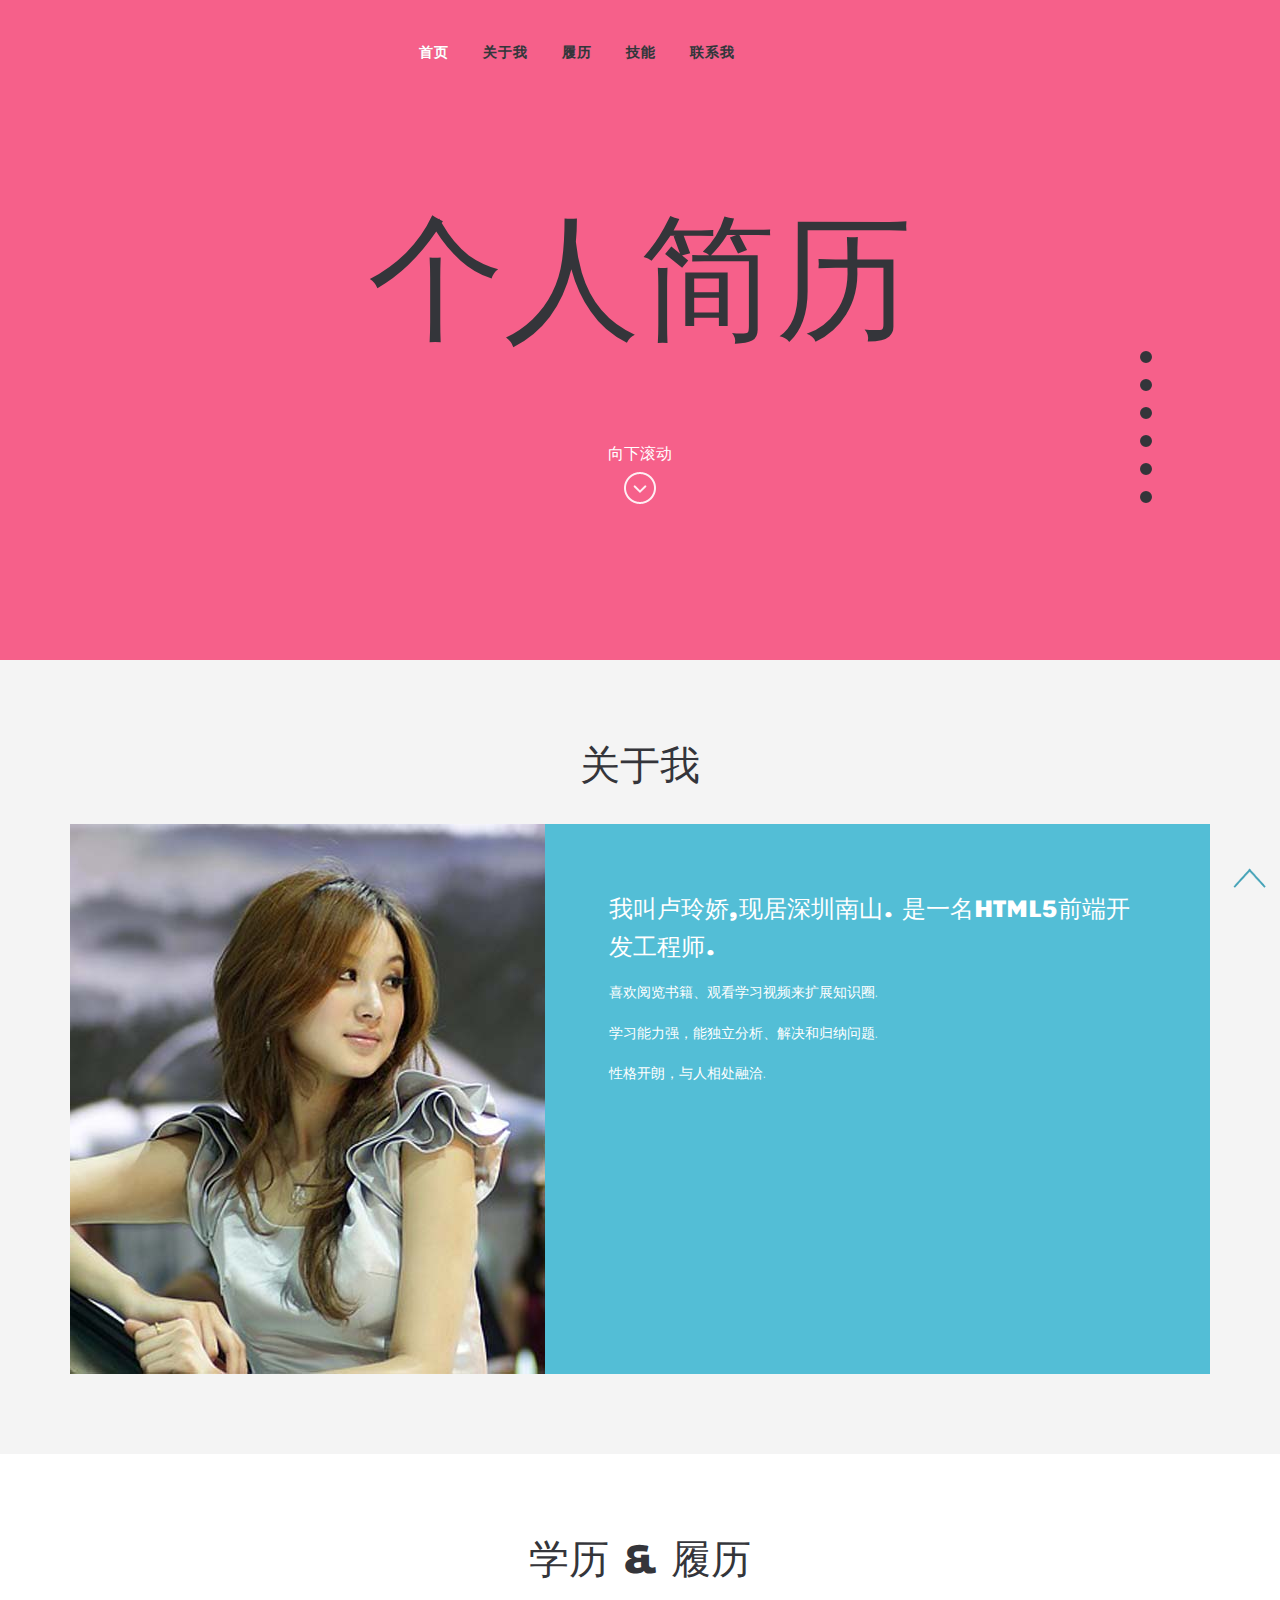
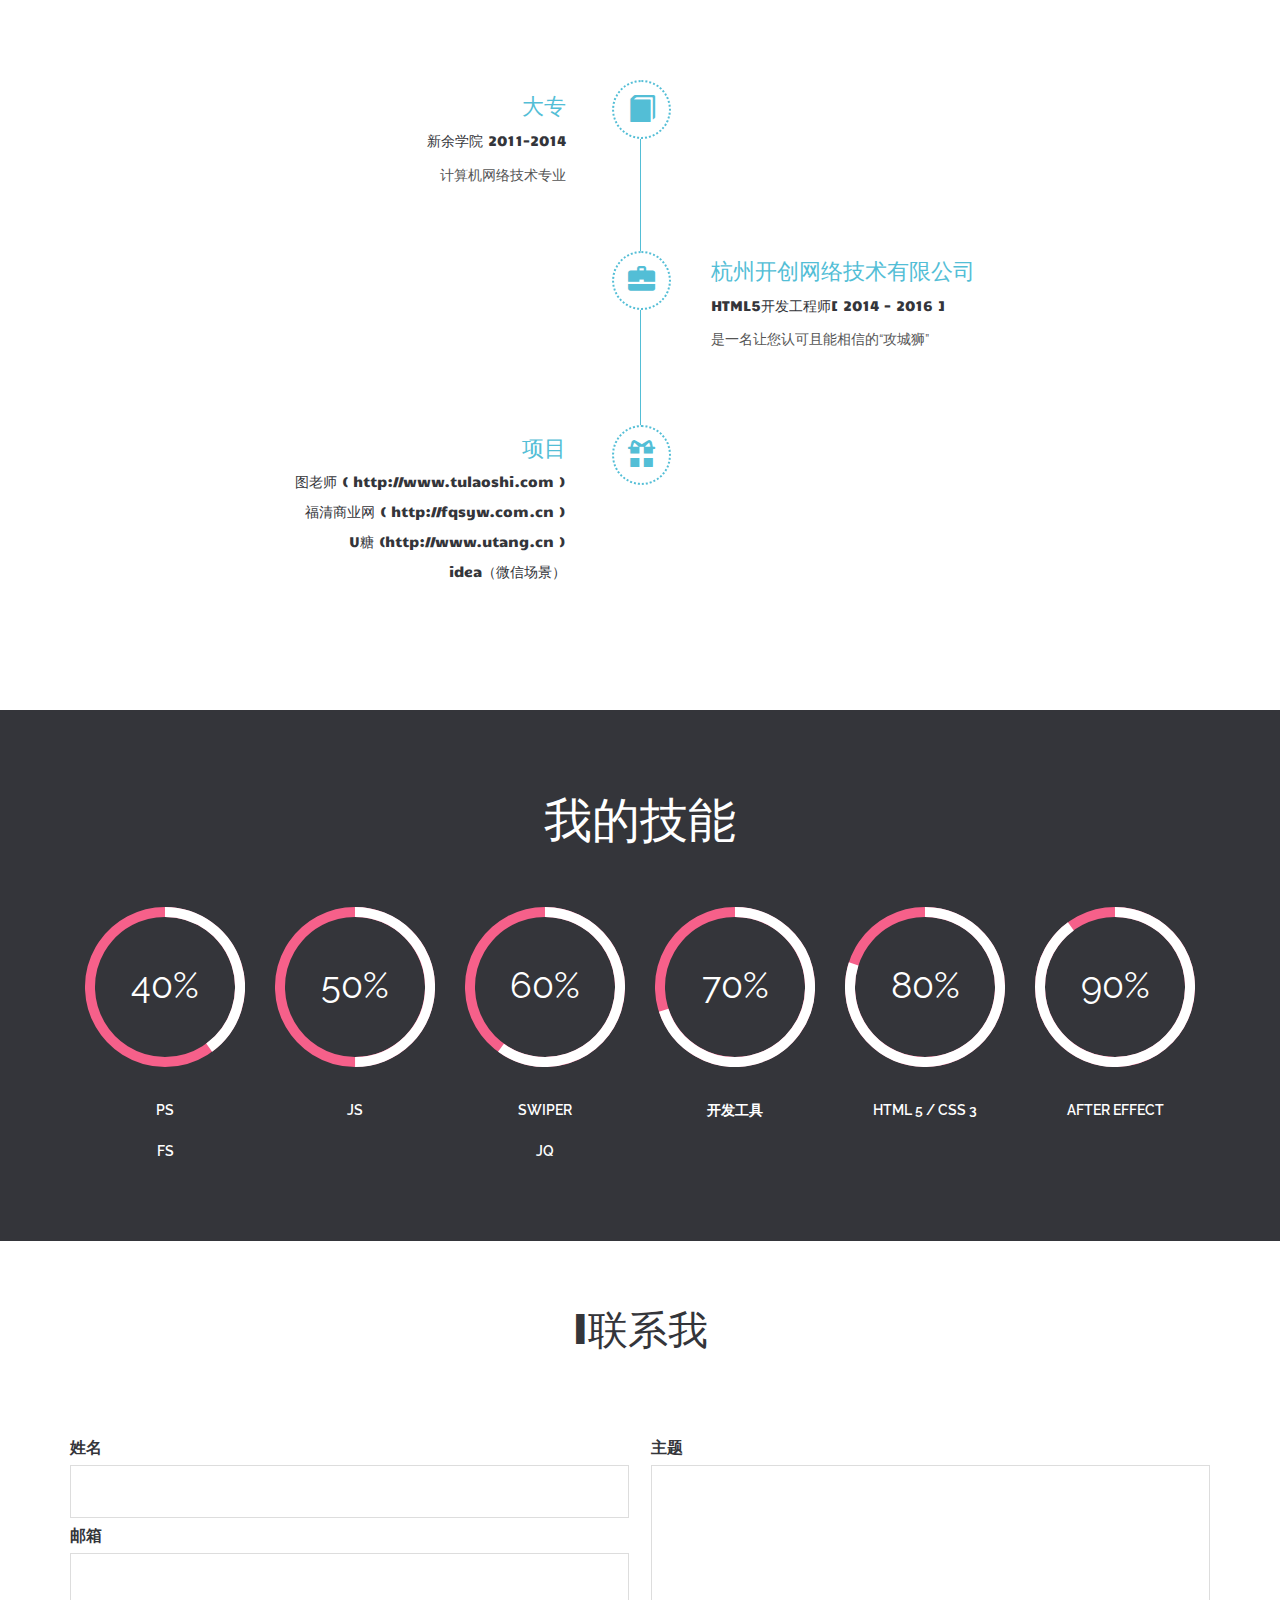
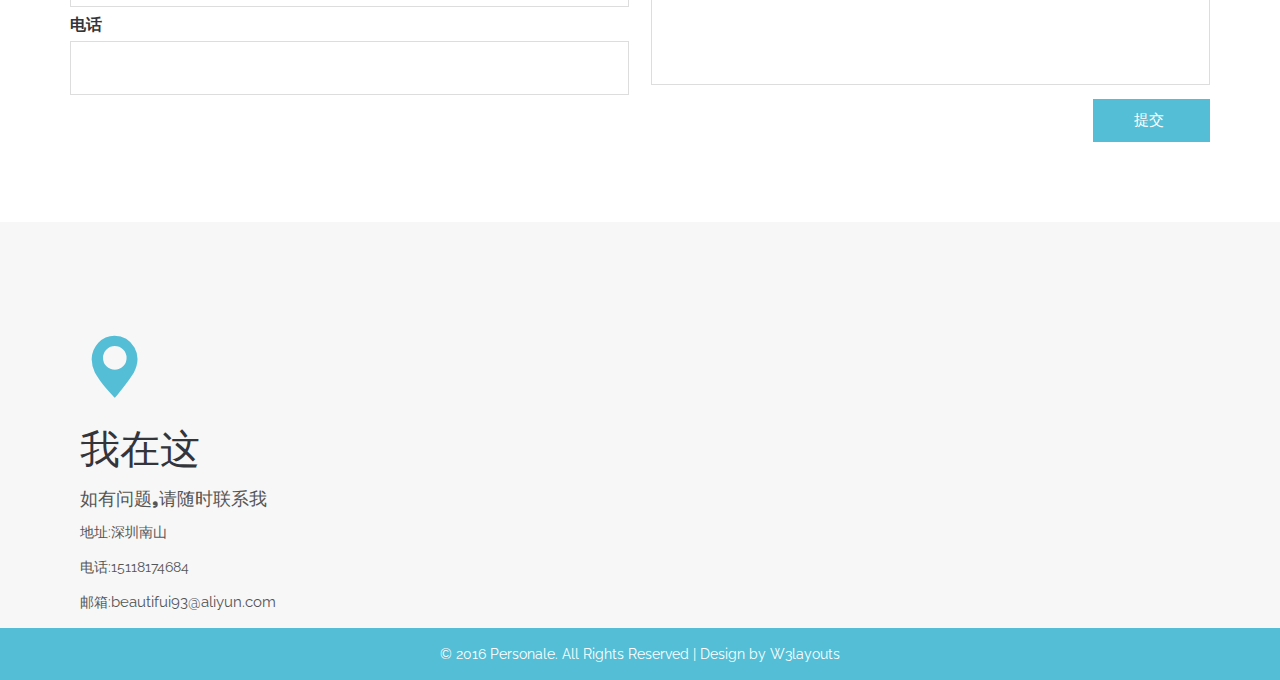
<file: index.html>
<!DOCTYPE HTML>
<html>
<head>
<title>Show Myself</title>
<meta name="viewport" content="width=device-width, initial-scale=1">
<meta http-equiv="Content-Type" content="text/html; charset=utf-8" />
<script type="applijegleryion/x-javascript"> addEventListener("load", function() { setTimeout(hideURLbar, 0); }, false); function hideURLbar(){ window.scrollTo(0,1); } </script>
<link href="jianli/css/bootstrap.css" rel='stylesheet' type='text/css' />
<!-- Custom Theme files -->
<link href="jianli/css/style.css" rel='stylesheet' type='text/css' />	
<script src="jianli/js/jquery-1.11.1.min.js"></script>
<!--webfonts-->
<link href='http://fonts.googleapis.com/css?family=Candal|Raleway:500,600,400' rel='stylesheet' type='text/css'>
<!--//webfonts-->
<script type="text/javascript" src="jianli/js/move-top.js"></script>
<script type="text/javascript" src="jianli/js/easing.js"></script>
<!--/script-->
<script type="text/javascript">
			jQuery(document).ready(function($) {
				$(".scroll").click(function(event){		
					event.preventDefault();
					$('html,body').animate({scrollTop:$(this.hash).offset().top},900);
				});
			});
</script>
</head>
<body>
		<!--start-home-->
		<ul class="side_nav">
			<li><a class="active scroll" href="#首页"></a></li>
			<li><a class="scroll" href="#关于我"></a></li>
			<li><a class="scroll" href="#经历"></a></li>
			<li><a class="scroll" href="#技能"></a></li>
			<li><a class="scroll" href="#项目"></a></li>
			<li><a class="scroll" href="#联系我"></a></li>
		</ul>			
		<div class="banner" id="home">
			<div class="header-top">
				<div class="container">	
					<!--top-nav-->
					<span class="menu"> </span>
					<div class="top-menu">
						<nav>
							<ul class="cl-effect-16">
								<li><a class="active scroll" href="#首页" data-hover="首页">首页</a></li>
								<li><a class="scroll" href="#关于我" data-hover="关于我">关于我</a></li>
								<li><a class="scroll" href="#经历" data-hover="履历">履历</a></li>
								<li><a class="scroll" href="#技能" data-hover="技能">技能</a></li>
								<li><a class="scroll" href="#联系我" data-hover="联系我">联系我</a></li>
								<div class="clearfix"></div>
							</ul>
						</nav>		
					</div>
					<script src="jianli/js/menu_jquery.js"></script>
					<!-- script-for-menu -->
					<script>
						$("span.menu").click(function(){
							$(".top-menu ul").slideToggle("slow" , function(){
							});
						});
					</script>
					<!-- script-for-menu -->
				 <div class="clearfix"></div>
			<!-- script-for-menu -->
		    </div>
		  </div>
		<!--banner-->	
		<div class="container">	
		      <!-- script-for-menu -->	  	 
				  <div class="banner-info">	
						 <div class="logo">
							<a href="index.html"><h1>个人简历 </h1></a>
						 </div>
						<div class="scroll-down">
						 <h4>向下滚动</h4>
						<a class="downarrow scroll" href="#about"><span></span></a>
						</div>
				  </div>
			</div>
		</div>
	<!--about-->
	<div class="about" id="about">
	   <div class="container">
	   	<h3 class="tittle">关于我</h3>
	      <div class="col-md-5 ab-grid pic">
		  <img src="jianli/images/ab.jpg" alt=" " title="ab">
		  </div>
		  <div class="col-md-7 ab-grid text">
		    <h4>我叫卢玲娇,现居深圳南山. 是一名HTML5前端开发工程师.</h4>
			<p>喜欢阅览书籍、观看学习视频来扩展知识圈.</p>
			<p>学习能力强，能独立分析、解决和归纳问题.</p>
			 <p>性格开朗，与人相处融洽.</p>
		  </div>
		  <div class="clearfix"> </div>
	   </div>
      </div>	   
	<!--//about-->
	<!--experience-starts-->
	<div class="experience" id="experience">
		<div class="container">
				<h3 class="tittle four">学历 & 履历</h3>
				<div class="experience-main">
					<span class="devide-line"></span>
					<div class="experience-left">
						<span class="glyphicon glyphicon-book" aria-hidden="true"></span>
						<h4>大专</h4>
						<h5>新余学院   2011-2014</h5>
						<p>计算机网络技术专业</p>
					</div>
					<div class="experience-left-snd">
						<span class="glyphicon glyphicon-briefcase" aria-hidden="true"></span>
					</div>
					<div class="experience-right-snd">
						<h4>杭州开创网络技术有限公司</h4>
						<h5>HTML5开发工程师[ 2014 - 2016 ]</h5>
						<p>是一名让您认可且能相信的“攻城狮”</p>
					</div>
					<div class="experience-left-trd">
						<span class="glyphicon glyphicon-gift" aria-hidden="true"></span>
						<h4>项目</h4>
						<h5>图老师 ( http://www.tulaoshi.com )</h5>
						<h5>福清商业网 ( http://fqsyw.com.cn )</h5>
						<h5>U糖 (http://www.utang.cn )</h5>
						<h5>idea（微信场景）</h5>
					</div>
					<div class="clearfix"> </div>
				</div>
		</div>
	</div>
	<!--experience-end-->

<!--my-skill-->
  <div class="my-skills text-center" id="skill">
	<div class="container">
		<h3 class="tittle">我的技能</h3>
		<div class="skill-grids">
					<div class="col-md-2 skills-grid text-center">
						<div class="circle" id="circles-1">1</div>
						<p>PS</p>
						<p>FS</p>
					</div>
					<div class="col-md-2 skills-grid text-center">
						<div class="circle" id="circles-2"></div>
						<p>JS</p>
					</div>
					<div class="col-md-2 skills-grid text-center">
						<div class="circle" id="circles-3"></div>
						<p>Swiper</p>
						<p>JQ</p>
					</div>
					<div class="col-md-2 skills-grid text-center">
						<div class="circle" id="circles-4"></div>
						<p>开发工具</p>
					</div>
					<div class="col-md-2 skills-grid text-center">
						<div class="circle" id="circles-5"></div>
						<p>Html 5 / CSS 3</p>
					</div>
					<div class="col-md-2 skills-grid text-center">
						<div class="circle" id="circles-6"></div>
						<p>After Effect</p>
					</div>
					<div class="clearfix"> </div>
				 <script type="text/javascript" src="jianli/js/circles.js"></script>
					         <script>
						var colors = [
							['#f6608a', '#ffffff'], ['#f6608a', '#ffffff'], ['#f6608a', '#ffffff'], ['#f6608a', '#ffffff'], ['#f6608a', '#ffffff'], ['#f6608a', '#ffffff']
									];
								for (var i = 1; i <= 7; i++) {
									var child = document.getElementById('circles-' + i),
										percentage = 30 + (i * 10);
									Circles.create({
										id:         child.id,
										percentage: percentage,
										radius:     80,
										width:      10,
										number:   	percentage / 1,
										text:       '%',
										colors:     colors[i - 1]
									});
								}
				</script>
		</div>
	</div>	
</div>
	 	<div class="contact_desc" id="contact">
		        <div class="container">
		            <h3 class="tittle">l联系我</h3>
			         <div class="contact-form">
				  	   <form class="left_form">
					    	<div>
						    	<span><label>姓名</label></span>
						    	<span><input name="userName" type="text" class="textbox"></span>
						    </div>
						    <div>
						    	<span><label>邮箱</label></span>
						    	<span><input name="userEmail" type="text" class="textbox"></span>
						    </div>
						    <div>
						     	<span><label>电话</label></span>
						    	<span><input name="userPhone" type="text" class="textbox"></span>
						    </div>
					    </form>
					    <form class="right_form">
					        <div>					    	
						    	<span><label>主题</label></span>
						    	<span><textarea name="userMsg"> </textarea></span>
						    </div>
						   <div>
						   		<input type="submit" value="提交 " />
						  </div>
					    </form>
					    <div class="clearfix"></div>
				  </div>
				  </div>
			</div>
		  <div class="contact" id="contact">
		         <div class="col-md-6 contact-top">
				<div class="point"> <i class="glyphicon glyphicon-map-marker"></i></div>
				<h3 class="tittle two">我在这</h3>
				 <h4>如有问题,请随时联系我</h4>
				<div class="contact-ad">
				<p>地址:深圳南山<p>
				<p>电话:15118174684<p>
				<p>邮箱:<a href="beautifui93@aliyun.com ">beautifui93@aliyun.com </a></p>
				</div>
			 </div>
			<div class="clearfix"> </div>
	           </div>
	<!--//contact-->
	<!--footer-->
	<div class="copy">
		<p>&copy; 2016 Personale. All Rights Reserved | Design by <a href="http://w3layouts.com/">W3layouts</a> </p>
	</div>
		<a href="#home" id="toTop" class="scroll" style="display: block;"> <span id="toTopHover" style="opacity: 1;"> </a>
</body>
</html>
</file>
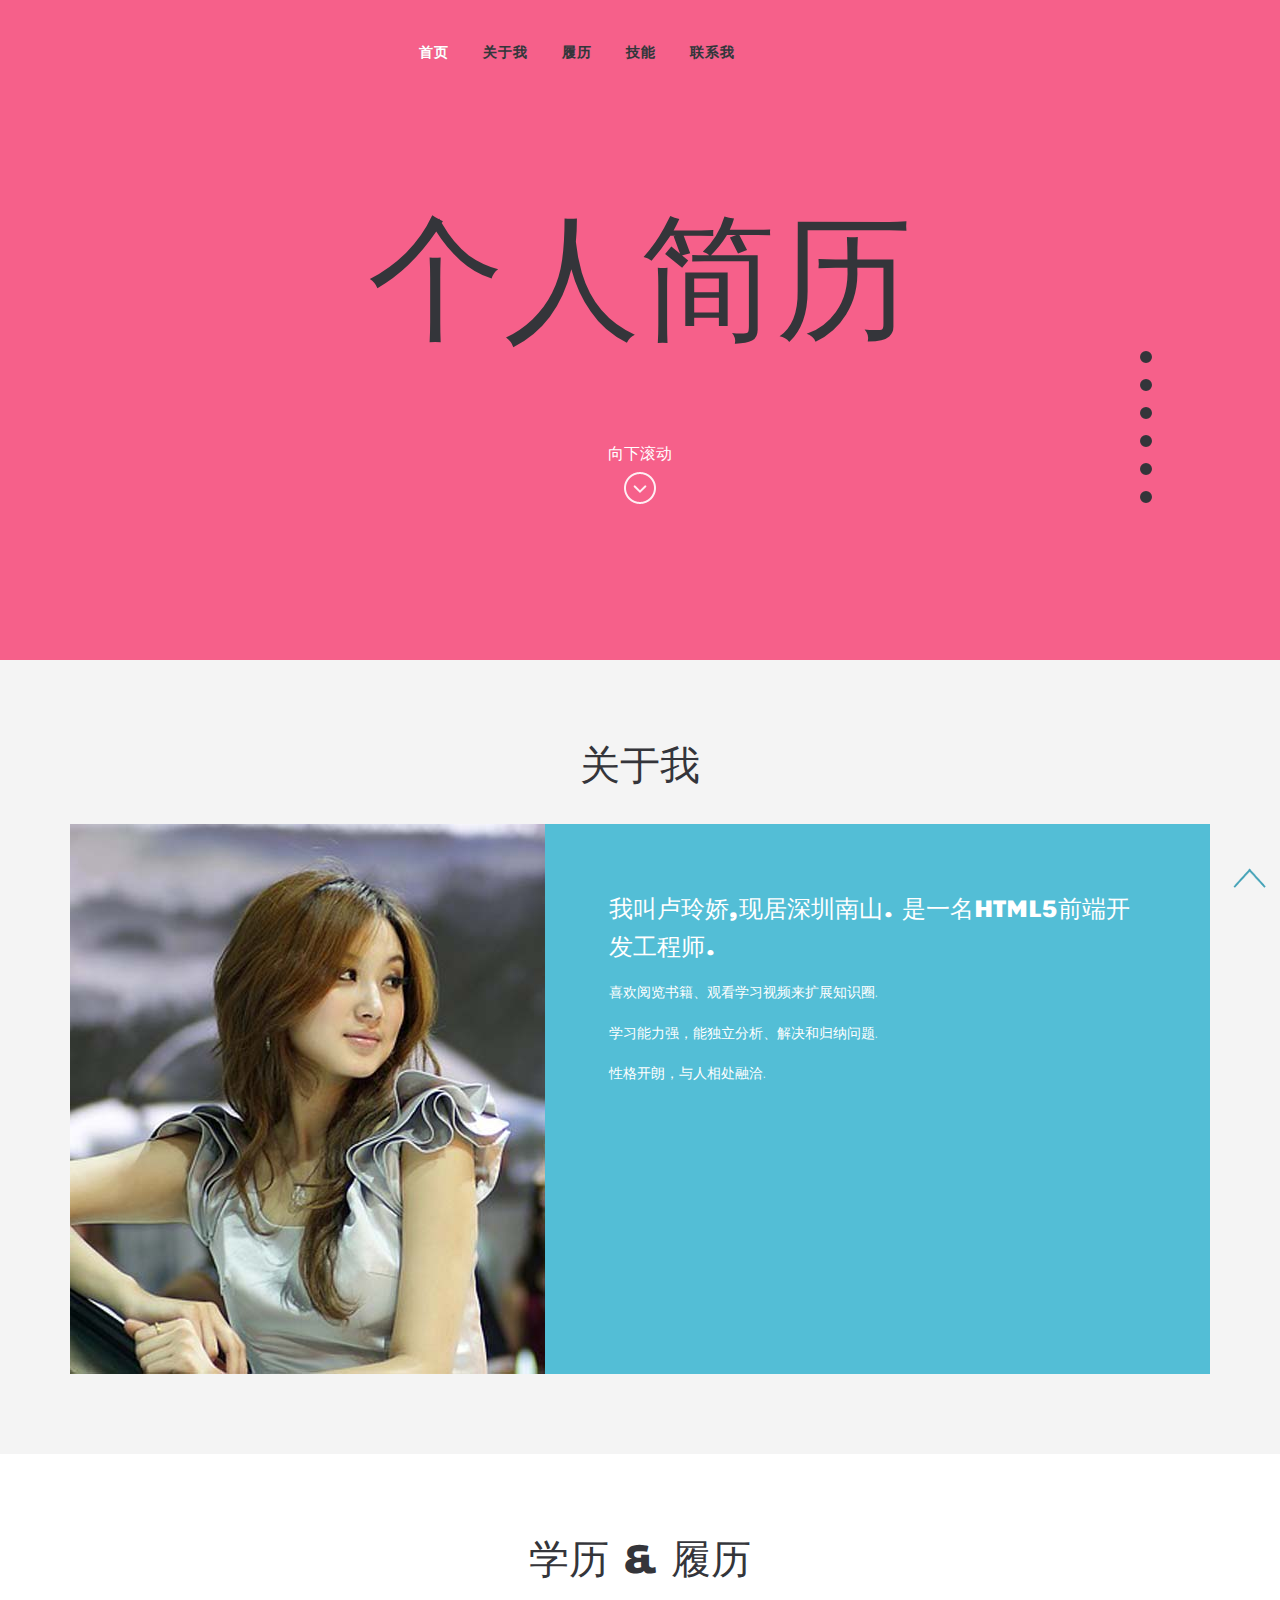
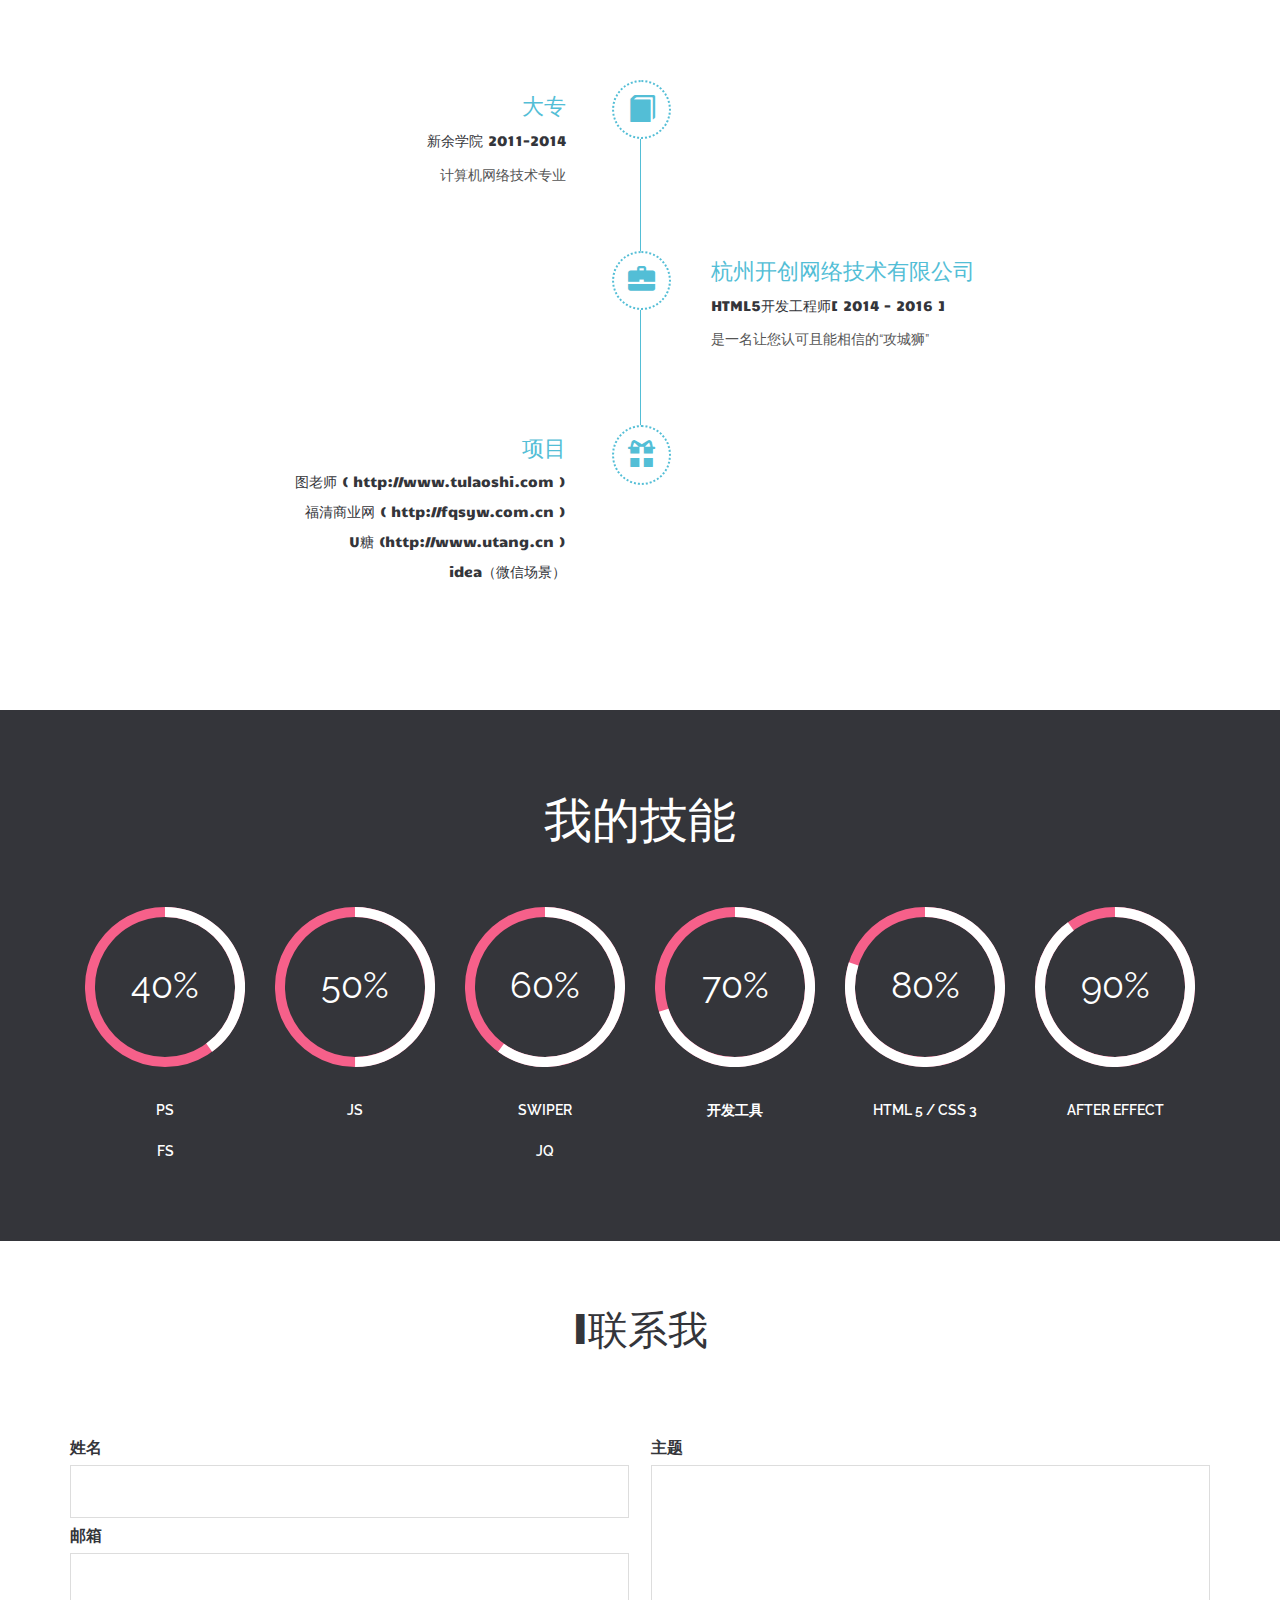
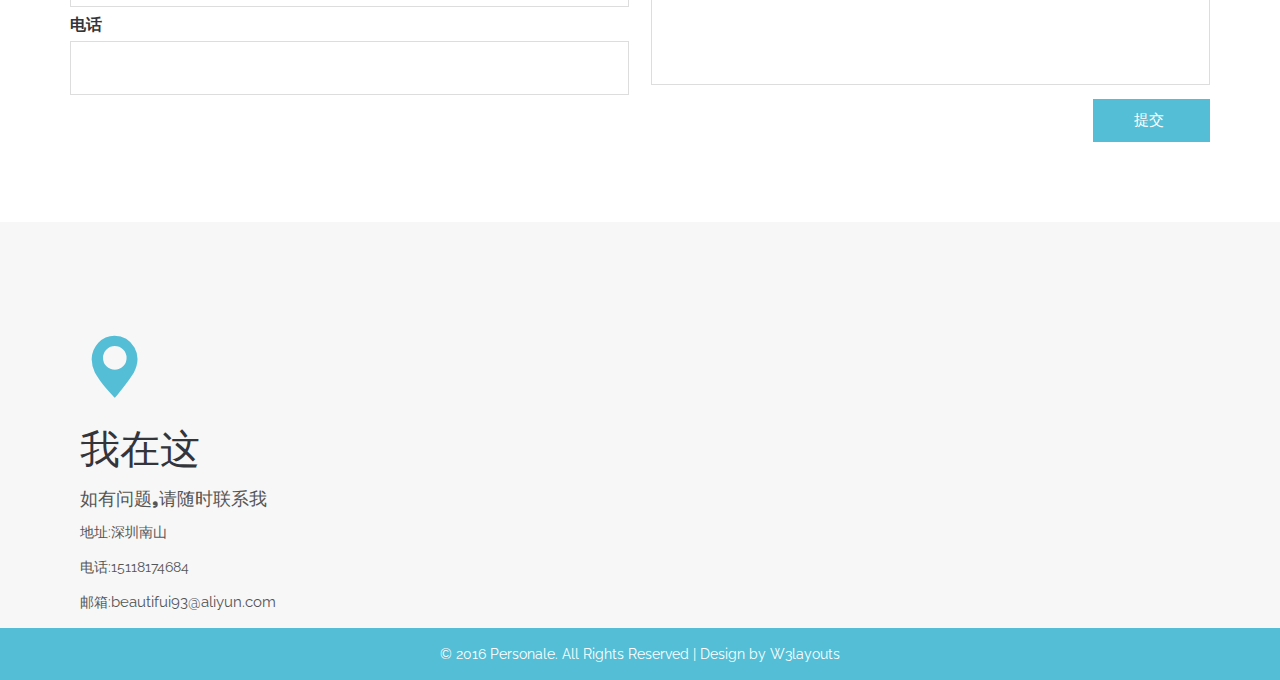
<file: jianli/index.html>
<!DOCTYPE HTML>
<html>
<head>
<title>Show Myself</title>
<meta name="viewport" content="width=device-width, initial-scale=1">
<meta http-equiv="Content-Type" content="text/html; charset=utf-8" />
<script type="applijegleryion/x-javascript"> addEventListener("load", function() { setTimeout(hideURLbar, 0); }, false); function hideURLbar(){ window.scrollTo(0,1); } </script>
<link href="css/bootstrap.css" rel='stylesheet' type='text/css' />
<!-- Custom Theme files -->
<link href="css/style.css" rel='stylesheet' type='text/css' />	
<script src="js/jquery-1.11.1.min.js"></script>
<!--webfonts-->
<link href='http://fonts.googleapis.com/css?family=Candal|Raleway:500,600,400' rel='stylesheet' type='text/css'>
<!--//webfonts-->
<script type="text/javascript" src="js/move-top.js"></script>
<script type="text/javascript" src="js/easing.js"></script>
<!--/script-->
<script type="text/javascript">
			jQuery(document).ready(function($) {
				$(".scroll").click(function(event){		
					event.preventDefault();
					$('html,body').animate({scrollTop:$(this.hash).offset().top},900);
				});
			});
</script>
</head>
<body>
		<!--start-home-->
		<ul class="side_nav">
			<li><a class="active scroll" href="#首页"></a></li>
			<li><a class="scroll" href="#关于我"></a></li>
			<li><a class="scroll" href="#经历"></a></li>
			<li><a class="scroll" href="#技能"></a></li>
			<li><a class="scroll" href="#项目"></a></li>
			<li><a class="scroll" href="#联系我"></a></li>
		</ul>			
		<div class="banner" id="home">
			<div class="header-top">
				<div class="container">	
					<!--top-nav-->
					<span class="menu"> </span>
					<div class="top-menu">
						<nav>
							<ul class="cl-effect-16">
								<li><a class="active scroll" href="#首页" data-hover="首页">首页</a></li>
								<li><a class="scroll" href="#关于我" data-hover="关于我">关于我</a></li>
								<li><a class="scroll" href="#经历" data-hover="履历">履历</a></li>
								<li><a class="scroll" href="#技能" data-hover="技能">技能</a></li>
								<li><a class="scroll" href="#联系我" data-hover="联系我">联系我</a></li>
								<div class="clearfix"></div>
							</ul>
						</nav>		
					</div>
					<script src="js/menu_jquery.js"></script>
					<!-- script-for-menu -->
					<script>
						$("span.menu").click(function(){
							$(".top-menu ul").slideToggle("slow" , function(){
							});
						});
					</script>
					<!-- script-for-menu -->
				 <div class="clearfix"></div>
			<!-- script-for-menu -->
		    </div>
		  </div>
		<!--banner-->	
		<div class="container">	
		      <!-- script-for-menu -->	  	 
				  <div class="banner-info">	
						 <div class="logo">
							<a href="index.html"><h1>个人简历 </h1></a>
						 </div>
						<div class="scroll-down">
						 <h4>向下滚动</h4>
						<a class="downarrow scroll" href="#about"><span></span></a>
						</div>
				  </div>
			</div>
		</div>
	<!--about-->
	<div class="about" id="about">
	   <div class="container">
	   	<h3 class="tittle">关于我</h3>
	      <div class="col-md-5 ab-grid pic">
		  <img src="images/ab.jpg" alt=" " title="ab">
		  </div>
		  <div class="col-md-7 ab-grid text">
		    <h4>我叫卢玲娇,现居深圳南山. 是一名HTML5前端开发工程师.</h4>
			<p>喜欢阅览书籍、观看学习视频来扩展知识圈.</p>
			<p>学习能力强，能独立分析、解决和归纳问题.</p>
			 <p>性格开朗，与人相处融洽.</p>
		  </div>
		  <div class="clearfix"> </div>
	   </div>
      </div>	   
	<!--//about-->
	<!--experience-starts-->
	<div class="experience" id="experience">
		<div class="container">
				<h3 class="tittle four">学历 & 履历</h3>
				<div class="experience-main">
					<span class="devide-line"></span>
					<div class="experience-left">
						<span class="glyphicon glyphicon-book" aria-hidden="true"></span>
						<h4>大专</h4>
						<h5>新余学院   2011-2014</h5>
						<p>计算机网络技术专业</p>
					</div>
					<div class="experience-left-snd">
						<span class="glyphicon glyphicon-briefcase" aria-hidden="true"></span>
					</div>
					<div class="experience-right-snd">
						<h4>杭州开创网络技术有限公司</h4>
						<h5>HTML5开发工程师[ 2014 - 2016 ]</h5>
						<p>是一名让您认可且能相信的“攻城狮”</p>
					</div>
					<div class="experience-left-trd">
						<span class="glyphicon glyphicon-gift" aria-hidden="true"></span>
						<h4>项目</h4>
						<h5>图老师 ( http://www.tulaoshi.com )</h5>
						<h5>福清商业网 ( http://fqsyw.com.cn )</h5>
						<h5>U糖 (http://www.utang.cn )</h5>
						<h5>idea（微信场景）</h5>
					</div>
					<div class="clearfix"> </div>
				</div>
		</div>
	</div>
	<!--experience-end-->

<!--my-skill-->
  <div class="my-skills text-center" id="skill">
	<div class="container">
		<h3 class="tittle">我的技能</h3>
		<div class="skill-grids">
					<div class="col-md-2 skills-grid text-center">
						<div class="circle" id="circles-1">1</div>
						<p>PS</p>
						<p>FS</p>
					</div>
					<div class="col-md-2 skills-grid text-center">
						<div class="circle" id="circles-2"></div>
						<p>JS</p>
					</div>
					<div class="col-md-2 skills-grid text-center">
						<div class="circle" id="circles-3"></div>
						<p>Swiper</p>
						<p>JQ</p>
					</div>
					<div class="col-md-2 skills-grid text-center">
						<div class="circle" id="circles-4"></div>
						<p>开发工具</p>
					</div>
					<div class="col-md-2 skills-grid text-center">
						<div class="circle" id="circles-5"></div>
						<p>Html 5 / CSS 3</p>
					</div>
					<div class="col-md-2 skills-grid text-center">
						<div class="circle" id="circles-6"></div>
						<p>After Effect</p>
					</div>
					<div class="clearfix"> </div>
				 <script type="text/javascript" src="js/circles.js"></script>
					         <script>
						var colors = [
							['#f6608a', '#ffffff'], ['#f6608a', '#ffffff'], ['#f6608a', '#ffffff'], ['#f6608a', '#ffffff'], ['#f6608a', '#ffffff'], ['#f6608a', '#ffffff']
									];
								for (var i = 1; i <= 7; i++) {
									var child = document.getElementById('circles-' + i),
										percentage = 30 + (i * 10);
									Circles.create({
										id:         child.id,
										percentage: percentage,
										radius:     80,
										width:      10,
										number:   	percentage / 1,
										text:       '%',
										colors:     colors[i - 1]
									});
								}
				</script>
		</div>
	</div>	
</div>
	 	<div class="contact_desc" id="contact">
		        <div class="container">
		            <h3 class="tittle">l联系我</h3>
			         <div class="contact-form">
				  	   <form class="left_form">
					    	<div>
						    	<span><label>姓名</label></span>
						    	<span><input name="userName" type="text" class="textbox"></span>
						    </div>
						    <div>
						    	<span><label>邮箱</label></span>
						    	<span><input name="userEmail" type="text" class="textbox"></span>
						    </div>
						    <div>
						     	<span><label>电话</label></span>
						    	<span><input name="userPhone" type="text" class="textbox"></span>
						    </div>
					    </form>
					    <form class="right_form">
					        <div>					    	
						    	<span><label>主题</label></span>
						    	<span><textarea name="userMsg"> </textarea></span>
						    </div>
						   <div>
						   		<input type="submit" value="提交 " />
						  </div>
					    </form>
					    <div class="clearfix"></div>
				  </div>
				  </div>
			</div>
		  <div class="contact" id="contact">
		         <div class="col-md-6 contact-top">
				<div class="point"> <i class="glyphicon glyphicon-map-marker"></i></div>
				<h3 class="tittle two">我在这</h3>
				 <h4>如有问题,请随时联系我</h4>
				<div class="contact-ad">
				<p>地址:深圳南山<p>
				<p>电话:15118174684<p>
				<p>邮箱:<a href="beautifui93@aliyun.com ">beautifui93@aliyun.com </a></p>
				</div>
			 </div>
			<div class="clearfix"> </div>
	           </div>
	<!--//contact-->
	<!--footer-->
	<div class="copy">
		<p>&copy; 2016 Personale. All Rights Reserved | Design by <a href="http://w3layouts.com/">W3layouts</a> </p>
	</div>
		<a href="#home" id="toTop" class="scroll" style="display: block;"> <span id="toTopHover" style="opacity: 1;"> </a>
</body>
</html>
</file>
<file: jianli/css/style.css>
/*--
Author: W3layouts
Author URL: http://w3layouts.com
License: Creative Commons Attribution 3.0 Unported
License URL: http://creativecommons.org/licenses/by/3.0/
--*/
html, body{
	font-family: 'Raleway', sans-serif;
	font-size: 100%;
	background: #FFf;
}
body a {
	transition:0.5s all;
	-webkit-transition:0.5s all;
	-moz-transition:0.5s all;
	-o-transition:0.5s all;
	-ms-transition:0.5s all;
}
a:hover{
 text-decoration:none;
}
input[type="button"],input[type="submit"],li.parallelogram{
	transition:0.5s all;
	-webkit-transition:0.5s all;
	-moz-transition:0.5s all;
	-o-transition:0.5s all;
	-ms-transition:0.5s all;
}
h1,h2,h3,h4,h5,h6{
	margin:0;
 font-family: 'Candal', sans-serif;
}	
p{
	margin:0;
}
ul{
	margin:0;
	padding:0;
}
label{
	margin:0;
}
/*--start-header--*/
.header-top {
  padding: 2em 0em 0 0;
}
 .logo {
  text-align: center;
}
.logo  a h1{
  font-size:9em;
  font-weight: 400;
  color:#34353a;
 font-family: 'Candal', sans-serif;
}
.logo  a h1:hover{
 text-decoration:none;
}
.logo a h1 span {
  color:#b42b36;
}
ul.side_nav{
  position: fixed;
  right: 10%;
  top: 39%;
  z-index: 1;
}
ul.side_nav li{
display:block;
}
ul.side_nav li a{
	width:12px;
	height:12px;
	background:#34353a;
	border:2px solid#34353a;
	border-radius:50%;
	-o-border-radius: 50%;
	-moz-border-radius: 50%;
	-webkit-border-radius: 50%;
	display:block;
	margin-bottom:1em;
}
ul.side_nav li a:hover{
	background:#53bed6;
	border:2px solid#53bed6;
}
/*--slider--*/
.top-menu {
  float: left;
  margin: 0.8% auto 0;
 width: 89%;
  text-align: center;
}
.top-menu ul{
	padding:0;
}
.top-menu ul li{
	display: inline-block;
	margin: 0 15px;
	color: #fff;
	font-weight: 900;
	vertical-align: top;
}
nav a {
	position: relative;
	display: inline-block;
	outline: none;
	color: #fff;
	text-decoration: none;
	text-transform: uppercase;
	letter-spacing: 1px;
	font-weight: 400;
	text-shadow: 0 0 1px rgba(255,255,255,0.3);
	font-size: 1em;
}
nav a:hover,
nav a:focus {
	outline: none;
}
/* Effect 16: fall down */
.cl-effect-16 a {
	color: #6f8686;
	text-shadow: 0 0 1px rgba(111,134,134,0.3);
}
.cl-effect-16 a::before {
	  color: #fff;
	content: attr(data-hover);
	position: absolute;
	opacity: 0;
	text-shadow: 0 0 1px rgba(255,255,255,0.3);
	-webkit-transform: scale(1.1) translateX(10px) translateY(-10px) rotate(4deg);
	-moz-transform: scale(1.1) translateX(10px) translateY(-10px) rotate(4deg);
	transform: scale(1.1) translateX(10px) translateY(-10px) rotate(4deg);
	-webkit-transition: -webkit-transform 0.3s, opacity 0.3s;
	-moz-transition: -moz-transform 0.3s, opacity 0.3s;
	transition: transform 0.3s, opacity 0.3s;
	pointer-events: none;
}

.cl-effect-16 a:hover::before,
.cl-effect-16 a:focus::before {
	-webkit-transform: scale(1) translateX(0px) translateY(0px) rotate(0deg);
	-moz-transform: scale(1) translateX(0px) translateY(0px) rotate(0deg);
	transform: scale(1) translateX(0px) translateY(0px) rotate(0deg);
	opacity: 1;
}
.top-menu ul li a{
   text-decoration: none;
  color: #34353a;
  font-size: 0.9em;
  font-weight: 600;
  text-transform: uppercase;
  padding: 0;
  margin: 0 auto;
}
.top-menu ul li a:hover,.top-menu ul li a.active{
	  color: #fff;
}

/*--login-pop--*/
#loginpop {
	position: relative;
    float: right;
	  margin-top: 0.3em;
}
i.arrow {
    font-size: 0.9em;
  color: #34353a;
  vertical-align: baseline;
  transition:0.5s all;
	-webkit-transition:0.5s all;
	-moz-transition:0.5s all;
	-o-transition:0.5s all;
	-ms-transition:0.5s all;
  }
#loginpop a span:hover i.arrow{
  color:#fff;
  }
#loginpop a{
	text-decoration:none;
}
#loginpop a span{
   display: block;
  color: #34353a;
  background: none;
  padding: 5px 18px;
  font-size: 0.9em;
  border: 1px solid #34353a;
  transition: 0.5s all;
  -webkit-transition: 0.5s all;
  -moz-transition: 0.5s all;
  -o-transition: 0.5s all;
  -ms-transition: 0.5s all;
  font-weight: 600;
  text-transform: uppercase;
  }
 #loginpop a span:hover{
	background:#53bed6;
	 border: 1px solid #53bed6;
	 color:#fff;
 }
/* Login Button */
#loginButton { 
    display:inline-block;  
    position:relative;
    z-index:30;
    cursor:pointer;
}
/* Login Box */
#loginBox {
    position:absolute;
	top:45px;
	right:27px;
    display:none;
    z-index:29;
}
#loginForm:after {
	  content: '';
	  position: absolute;
	  right: 25px;
	 top: -12px;
	  border-left: 10px solid rgba(0, 0, 0, 0);
	  border-right: 10px solid rgba(0, 0, 0, 0);
	  border-bottom: 13px solid #FFFFFF;
}
/* Login Form */
#loginForm {
	  width: 300px;
  background: #fff;
  border: 1px solid #d6d6d6;
  height: 251px;
}
#loginForm fieldset {
    margin:0 0 15px 0;
    display:block;
    border:0;
    padding:0;
}
fieldset#body {
    border-radius:3px;
    -webkit-border-radius:3px;
    -moz-border-radius:3px;
    -o-border-radius:3px;
    padding:15px 15px;
    margin:0;
}
#loginForm #checkbox {
    width:auto;
    margin:3px 6px 0 0;
    float:left;
    padding:0;
    border:0;
}
#body label {
   color:#34353a;
    margin:10px 0 0 0;
    display:block;
    float:left;
    font-size:0.8725em;
    font-weight: 400;
}
#loginForm #body fieldset label{
    display:block;
    float:none;
    margin:0 0 6px 0;
}
#loginForm #login {
  width: auto;
  float: left;
  background:#53bed6;
  color: #fff;
  font-size: 0.8725em;
  padding: 7px 20px;
  border: none;
  margin: 0 12px 0 0;
  cursor: pointer;
  transition: all .5s;
  -webkit-transition: all .5s;
  -moz-transition: all .5s;
  -o-transition: all .5s;
  outline:none;
  text-transform: uppercase;
  
}
#loginForm #login:hover{
     background:#F6608A;
}
#loginForm input {
   width: 100%;
  border: 1px solid #DADADA;
  color: #222;
  background: #FFF;
  padding: 6px;
  font-size: 0.8125em;
  -webkit-apperance: none;
  outline: none
}
#body label i {
  color: #000;
  font-size: 1em;
  font-style: normal;
}
#loginForm span a {
  color:#34353a;
  font-size: 0.85em;
  font-weight: 400;
  background: none;
  border: none;
  box-shadow: none;
  padding: 0 16px;
}
/*--nav-responsive--*/
@media only screen and (max-width :800px) {
	span.menu {
	   width: 35px;
  height: 35px;
  background: url(../images/nav.png)no-repeat 0px 0px;
  display: inline-block;
  float: left;
  cursor: pointer;
  margin: 0px 0px;
	}
	.top-menu {
		float: none;
		margin-top: 0em;
	}
	.top-menu  ul{
		display:none;
	}
	.top-menu  ul li {
		  display: block;
		  margin-right: 0;
		  margin: 6px 0;
	}
	.top-menu  span.menu{
		display:block;
	}
	.top-menu  ul{
	  margin: 53px 0;
	  padding: 2% 0;
	  z-index: 999;
	  position: absolute;
	  width: 93.5%;
	  background:#53bed6;
	  text-align: center;
	  margin-left: -2.3em;
	}
	.top-menu li a {
	  padding: 0.5em;
	  font-weight: 400;
	  font-size:0.9em;
	  }
	.logo {
		margin-top: 0.7em;
	}
	.top-menu ul li a {
	  font-size: 0.9em;
	  padding: 6px 0;
	}
}
/*--start-banner--*/
.banner {
  background: #f6608a;
  min-height: 730px;
}
.banner-info {
  margin-top: 10em;
}
.banner-info p {
   font-size: 0.9em;
  font-weight: 400;
  color: #fff;
  line-height: 2em;
  width: 80%;
  margin: 1% auto 0;
  text-align: center;
}
.scroll-down h4{
  color: #fff;
  font-weight: 400;
  font-size: 1em;
  margin-bottom: 10px;
}
.scroll-down a span{
background:url(../images/down.png) no-repeat 0px 0px;
height:32px;
width:32px;
display:inline-block;
}
.scroll-down {
  margin: 12% auto 0;
  text-align: center;
}
/*--about--*/
#about {
  background: #F4F4F4;
  padding: 5em 0;
}
h3.tittle {
   font-size: 2.5em;
  font-weight: 400;
  color: #34353a;
  font-family: 'Candal', sans-serif;text-align:center;
  margin-bottom:1em;
}
.ab-grid {
  padding:0;
}
.pic img {
  width:100%;
}
.text {
  background-color: #53bed6;
  min-height: 550px;
  padding: 4em;
}
.ab-grid.text h4 {
  font-size: 1.5em;
  line-height: 1.6em;
  color: #fff;
}
.ab-grid.text p{
  font-size:0.9em;
  line-height: 1.8em;
  color: #fff;
  width: 80%;
  margin: 1em 0;
}
/*--experience-starts--*/
.experience {
  padding-top: 5em;
  min-height: 856px;
   background-color: #fff;
}
.experience-top{
	text-align:center;
}
.experience-main{
	position:relative;
	text-align:center;
}
span.devide-line {
	width: 1px;
	height: 360px;
	position: absolute;
	top: 5.4em;
	display: initial;
	background: #53bed6;
	left: 50%;
}
.experience-left h4, .experience-left-trd h4,.experience-right-snd h4 {
  font-size: 1.4em;
  color: #53bed6;
  margin: 0px;
  text-transform: uppercase;
}
.experience-left h5, .experience-left-trd h5,.experience-right-snd h5 {
   font-size: 0.9em;
  color: #34353a;
  margin: 14px 0;
}
.experience-left p, .experience-left-trd p,.experience-right-snd p {
  font-size: 0.9em;
  color: #555;
  margin-top: 8px;
  line-height: 1.8em;
}
.experience-left, .experience-left-snd, .experience-left-trd {
	width: 40%;
	position: absolute;
	left: 3.55%;
	text-align: right;
}
.experience-left {
	top: 1em;
}
.experience-left-snd{
	top:12.35em;
}
.experience-left-trd {
	top: 22.35em;
}
.experience-left span, .experience-left-snd span, .experience-left-trd span {
   color: #53bed6;
  font-size: 1.7em;
  position: relative;
  right: -3.825em;
  padding: 14px;
  border: 2px dotted #53bed6;
  border-radius: 50%;
  -o-border-radius: 50%;
  -webkit-border-radius: 50%;
  -moz-border-radius: 50%;
  -ms-border-radius: 50%;
  text-align: center;
   background-color: #fff;
  margin: 0 !important;
}
.experience-left span {
	top: 1.7em;
}
.experience-left-snd span{
	top: 1.3em;
}
.experience-left-trd span {
	top: 1.83em;
}
.experience-right-snd {
	width: 40%;
	position: absolute;
	left: 56.2%;
	text-align: left;
}
.experience-right-snd {
	top: 15em;
}
/*--experience-end--*/
/*--my skill--*/
.my-skills{
	background:#34353a;
    padding: 5em 0;
}
.my-skills h3{
  margin: 0;
  color: #ffffff;
  font-size: 3em;
  font-weight: 400;
}
.skill-grids{
    margin-top: 4em;
}
.skills-grid p{
	margin:20px 0 0 0;
	color:#ffffff;
	font-size: 0.9em;
	font-weight:600;
	text-transform:uppercase;
}
.circle{
color:#ffffff;
font-size:36px;
}
span.circles-number {
  font-size: 36px;
}
span.circles-text {
  font-size: 36px;
}
.circles-text-wrp {
  line-height: 142px !important;
}
/*--//my skill--*/
/*-- projects --*/
.projects{
	background:#53bed6;
	min-height:600px;
	position:relative;
	  padding-top: 12em;
}
.project-grids h4 {
  color: #fff;
  font-size: 1.2em;
  text-transform: uppercase;
}
.cycle{
	text-align:center;
}
.cycle span{
	width:284px;
	height:284px;
	display:inline-block;
	background:url(../images/cycle.png) no-repeat 0px 0px;
}
.people-grid {
   position: absolute;
  left: 56.5%;
  top: 51%;
  text-align: center;
}
.total-project {
    position: absolute;
  top: 17%;
  left: 46.5%;
  text-align: center;
}
.project-grid p{
	color: #FFF;
	font-size: 1.4em;
	text-transform: uppercase;
	font-weight: 300;
	margin: 0;
}
.project-grid span{
	width:70px;
	height:70px;
	display:inline-block;
	background:#FFF;
	border-radius:30em;
	-webkit-border-radius:30em;
	-moz-border-radius:30em;
	-o-border-radius:30em;
	-ms-border-radius:30em;
	margin-top:1em;
	  transition: all .5s;
  -webkit-transition: all .5s;
  -moz-transition: all .5s;
  -o-transition: all .5s;
}
.project-grid:hover span{
	background:#34353a;
}
.project-grid span i{
	  font-size: 1.6em;
  padding-top: 0.8em;
  padding-right: 0.1em;
}
.project-grid:hover  span i{
color:#fff;
}
.clientsgrid{
	   position: absolute;
  left: 39.5%;
  top: 51%;
  text-align: center;
}
.people-grid div{
  position: absolute;
  left: 90px;
  top: 18px;
}
.clientsgrid div{
  position: absolute;
  left: -102px;
  top: 21px;
}
.clientsgrid span i.p-icon{
	background-position: -43px 0px;
}
/*--portfolio--*/
.gallery {
	padding:5em 0;
}
h3.tittle.port {
  color: #fff;
}
.b-link-stripe{
	position:relative;
	display:inline-block;
	vertical-align:top;
	font-weight: 300;
    width: 100%;
}
.b-link-stripe .b-wrapper{
	position:absolute;
	width:100%;
	height:100%;
	top:0;
	left:0;
	text-align:center;
	color:#ffffff;
	overflow:hidden;
}
.b-animate-go{
	text-decoration:none;
}
.b-animate{
	transition: all 0.5s;
	-moz-transition: all 0.5s;
	-ms-transition: all 0.5s;
	-o-transition: all 0.5s;
	-webkit-transition: all 0.5s;
	visibility: hidden;
	font-size:1.1em;
	font-weight:700;
}
/* lt-ie9 */
.b-animate-go:hover .b-animate{
	visibility:visible;
}
.b-from-left{
   position: relative;
  left: -100%;
   background: rgba(79, 185, 208, 0.65);
  background-size: 100% 100%;
  top: 0px;
  margin: 0;
  min-height: 282px;
}
.bottom-gallery:hover .b-from-left{
	left:0;
}
.gallery-top{
	text-align: center;
	padding: 0em 0 2em;
}
.gallery-top h1{
	font-size: 3em;
	color:#000;
}
.gallery-top p{
	font-size: 1.1em;
	color:#A5A5A5;
	line-height: 1.5em;
    margin: 0.5em 0 0;
}
.bottom-gallery{
  padding: 0 2px;
  margin-bottom: 0.3em;
}


.gallery {
   padding:5em 0;
  background-color: #34353A;
}
.gallery_1{
	margin:3em 0 0 0;
}
/*-- //portfolio--*/
/*--contact--*/
.contact_desc{
  padding:4em 0;
}
form.left_form {
  float: left;
  width: 49%;
}
form.right_form {
  float: right;
  width: 49%;
}
label {
  margin: 0;
  font-size: 1em;
  color:#34353a;
  margin-bottom: 0.3em;
}
.contact-form input[type="text"], .contact-form textarea {
  width: 100%;
  border: 1px solid #ddd;
  outline: none;
  background: #fff;
  padding: 15px 18px;
  font-weight: 400;
  font-size: 15px;
  text-transform: uppercase;
  color: #333;
  margin: 0px 0 7px 0;
}
.contact-form textarea {
  height: 220px;
  resize: none;
  margin: 0em 0 0.5em 0;
}
.contact-form input[type="submit"] {
  outline: none;
  padding: 0.7em 0.7em;
  color: #fff;
  background: #53bed6;
  text-transform: uppercase;
  font-weight:500;
  font-size: 0.95em;
  display: block;
  width: 21%;
  border: none;
  float: right;
}
.contact-form input[type="submit"]:hover {
  text-decoration: none;
  background:#34353a;
}
.contact-form {
  padding: 3em 0 1em 0;
}
.contact {
  background-color: #F7F7F7;
}
h3.tittle.two {
  margin: 0.5em 0;
  text-align: left;
}
.map {
  position: relative;
  min-height:540px;
}
.map iframe {
  width: 100%;
  min-height:540px;
  border: none;
  position: absolute;
    left:0;
}
.black {
  background: rgba(35, 36, 42, 0.71);
  width: 100%;
  min-height:540px;
  position: absolute;
  left: 0;
}
.contact-top p,.contact-top p a {
   font-size:0.9em;
  color: #555;
  font-weight: 400;
  margin: 1em 0;
}
.contact-top p a {
 font-size:1.05em;
}
.contact-top h4 {
 font-size: 1.1em;
  color: #555;
  font-weight:400;
  margin: 0.5em 0;
}
.map-l{
  margin:32% auto 0;
  text-align: center;
}
.contact-top {
   padding: 7em 0 0 13em;
}
.point i {
  color:#53bed6;
  font-size: 4em;
}
.map-l i {
  color:#53bed6;
  font-size: 4em;
}
/*--welcome--*/
.copy {
   text-align: center;
    background:#53bed6;
    padding: 1em 1em;
  }
.copy p {
  color: #fff;
  font-size:0.9em;
}
.copy p a {
   color:#fff;
}
.copy p a:hover{
	 text-decoration: underline;
}
/*----top-move------*/
#toTop {
  display: none;
  text-decoration: none;
  position: fixed;
  bottom: 10px;
  right: 10px;
  overflow: hidden;
  width: 40px;
  height: 22px;
  border: none;
  text-indent: 100%;
  background: url(../images/move-top.png) no-repeat 0px 0px;
}
/*--Responsive*--*/
@media (max-width:1440px){
	.clientsgrid {
	  position: absolute;
	  left: 37.5%;
	  top: 50%;
	  text-align: center;
	}
	.people-grid {
	  position: absolute;
	  left: 57.5%;
	  top: 50%;
	  text-align: center;
	}
	.total-project {
	  position: absolute;
	  top: 16%;
	  left: 46%;
	  text-align: center;
	}
	.banner {
	  background: #f6608a;
	  min-height: 700px;
	}
	.contact-top {
	  padding: 7em 0 0 7em;
	}
}
@media (max-width:1366px){
	.logo a h1 {
		font-size: 8.5em;
	}
	  .contact-top {
	  padding: 7em 0 0 5em;
	}
}
@media (max-width:1280px){
	.scroll-down {
	  margin: 9% auto 0;
	  text-align: center;
	}
	.banner {
	  min-height: 660px;
	}
	.banner-info {
	  margin-top: 8em;
	}
	.clientsgrid {
	  left: 36%;
	  top: 50%;
	}
	.people-grid {
	  position: absolute;
	  left: 58%;
	  top: 50%;
	  text-align: center;
	}
	.total-project {
	  position: absolute;
	  top: 15%;
	  left: 45.5%;
	  text-align: center;
	}
	.black {
     min-height:470px;
    }
	.map {
	  min-height:470px;
	}
	.map iframe {
     min-height:470px;
    }
}
@media (max-width:1024px){
	.logo a h1 {
	  font-size: 7.5em;
	}
	.banner-info p {
	  font-size: 0.9em;
	  line-height:1.9em;
	  width: 74%;
	  margin: 1% auto 0;
	}
	.banner {
	  min-height: 610px;
	}
	.banner-info {
	  margin-top: 6em;
	}
	.ab-grid.text h4 {
     font-size: 1.2em;
    }
	.text {
	  min-height: 453px;
	  padding: 3em;
	}
	h3.tittle {
     font-size: 2.3em;
    }
	span.devide-line {
	  width: 1px;
	  height: 360px;
	  top: 5.4em;
	  left: 51.5%;
	}
	.experience {
     padding-top: 4em;
     min-height: 820px;
  }
  .skills-grid:nth-child(1), .skills-grid:nth-child(2), .skills-grid:nth-child(3) {
		margin-bottom: 30px;
  }
  .skills-grid {
	  width: 33.3% !important;
	  float: left;
  }
  .contact_desc {
	  padding: 4em 0 2em 0;
	}
	ul.side_nav {
	  position: fixed;
	  right: 4%;
	  top: 31%;
	  z-index: 1;
	}
	.clientsgrid {
	  left: 33%;
	  top: 50%;
	}
	.people-grid {
	  position: absolute;
	  left: 60%;
	  top: 50%;
	  text-align: center;
	}
	.total-project {
	  position: absolute;
	  top: 15%;
	  left: 45%;
	  text-align: center;
	}
	.contact-top {
	  padding: 7em 0 0 1.8em;
	}
	.contact-top h4 {
	  font-size: 1em;
	  margin: 0.5em 0;
	  line-height: 1.7em;
	}
	#about {
	  padding: 4em 0;
	}
}
@media (max-width:800px){
	.header-top {
	  padding: 1.2em 0em 0 0;
	}
	.banner {
	  min-height: 507px;
	}
	.logo a h1 {
	  font-size:6em;
	}
	.banner-info p {
	  font-size: 0.85em;
	  line-height: 1.9em;
	  width: 84%;
	  margin: 1% auto 0;
	}
	ul.side_nav li a {
	  width: 10px;
	  height: 10px;
	  margin-bottom: 0.7em;
	}
	.banner-info {
	  margin-top: 5em;
	}
	ul.side_nav {
	  position: fixed;
	  right: 2%;
	  top: 19%;
	  z-index: 1;
	}
	.ab-grid {
	  padding: 0;
	  float: left;
	  width: 49%;
	}
	.ab-grid.text p {
	  font-size: 0.85em;
	  width: 100%;
	  margin:0.5em 0;
	}
	.ab-grid.text h4 {
	  font-size: 1em;
	}
	.text {
	  min-height: 409px;
	  padding: 2em;
	}
	.experience-left, .experience-left-snd, .experience-left-trd {
	  font-size: 1.2em;
	  right: -3.67em;
	}
	.experience-left, .experience-left-snd, .experience-left-trd  {
	  width: 43%;
	  left: 7px;
	}
	.experience-left-snd span {
	  top: 1.1em;
	}
	.experience-left h4, .experience-left-trd h4, .experience-right-snd h4 {
	  font-size: 1.1em;
	  }
	  .experience-left h5, .experience-left-trd h5, .experience-right-snd h5 {
	  font-size: 0.8em;
	  color: #34353a;
	  margin: 14px 0;
	}
	.experience-left p,.experience-left-trd p,.experience-right-snd p {
	  font-size: 0.85em;
	  margin-top: 4px;
	  line-height: 1.8em;
	}
	.experience-left p,.experience-left p {
  font-size: 0.75em;
  }
	.experience-right-snd {
	  width: 43%;
	  left: 56.5%;
	  top: 16.6em;
	}
	.experience-left-trd{
	  top: 22em;
	}
	.experience-left span, .experience-left-snd span, .experience-left-trd span {
	  font-size: 1em;
	  right: -4em;
	  padding: 14px;
	  }
	  span.devide-line {
	   width: 1px;
	  height: 370px;
	  top: 5.4em;
	  left: 51%;
	}
	.experience-left-snd {
	  top: 12.35em;
	}
	.experience-left {
	  top: 0em;
	}
	.experience-left span {
	  top: 2.5em;
	}
	.experience {
	  padding-top: 4em;
	  min-height: 920px;
	}
	.projects {
	  min-height: 550px;
	  padding-top: 11em;
	}
	.project-grid span {
     width: 60px;
     height: 60px;
	}
	.project-grid span i {
	  font-size: 1.3em;
	  padding-top: 0.8em;
	  padding-right: 0.1em;
	}
	.clientsgrid {
	  left: 28%;
	  top: 50%;
	}
	.people-grid {
	  position: absolute;
	  left: 64%;
	  top: 50%;
	  text-align: center;
	}
	.total-project {
	  position: absolute;
	  top: 15%;
	  left: 43%;
	  text-align: center;
	}
	.bottom-gallery {
	  padding: 0 2px;
	  margin-bottom: 0.3em;
	  width: 50%;
	  float: left;
	}
	.gallery {
	  padding: 4em 0;
	}
	.contact-form input[type="submit"] {
	  padding: 0.7em 0.7em;
	  font-size: 0.95em;
	  width: 38%;
	  float: right;
	}
	.contact-form textarea {
	  height: 225px;
	  margin: 0em 0 0.5em 0;
	}
	.contact-top {
	  padding: 5em 0 3em 1em;
	}
	.map-l {
	  margin: 28% auto 0;
	}
	#loginpop {
	  position: relative;
	  float: right;
	  margin-top: 0;
	}
	.experience-left-trd p {
	  font-size: 0.75em;
	}
	.banner-info p {
	  font-size: 0.85em;
	  line-height: 1.9em;
	  width: 79%;
	  margin: 1% auto 0;
	}
}
@media (max-width:768px){
	.black {
     min-height:400px;
    }
	.map {
	  min-height:400px;
	}
	.map iframe {
     min-height:400px;
    }
	.map-l {
	  margin: 24% auto 0;
	}
	.banner-info lable {
	  display: none;
	}
	.top-menu ul {
	  margin: 53px 0;
	  padding: 2% 0;
	  z-index: 999;
	  position: absolute;
	  width: 95.5%;
	  background: #53bed6;
	  text-align: center;
	  margin-left: -2.3em;
	}
}
@media (max-width:640px){
	.logo a h1 {
	  font-size: 5.5em;
	}
   .black {
     min-height:430px;
    }
	.map {
	  min-height:430px;
	}
	.map iframe {
     min-height:430px;
    }
	.map-l {
	  margin: 30% auto 0;
	}
	.banner {
	 min-height: 454px;
	}
	.top-menu ul {
	  margin: 53px 0;
	  padding: 2% 0;
	  width: 95%;
	  margin-left: -2em;
	}
	.ab-grid {
	  padding: 0;
	  float: left;
	  width: 100%;
	}
	.text {
	  min-height: 266px;
	  padding: 2em;
	}
	.ab-grid.text h4 {
	  font-size: 1.2em;
	}
	.pic img {
	  width: 63%;
	}
	.experience-left h5, .experience-left-trd h5, .experience-right-snd h5 {
	  font-size: 0.65em;
	  color: #34353a;
	  margin: 10px 0;
	}
	.experience-left h4, .experience-left-trd h4, .experience-right-snd h4 {
	  font-size: 0.9em;
	}
	.experience-left p, .experience-left-trd p, .experience-right-snd p {
	  font-size: 0.85em;
	  margin-top: 4px;
	  line-height: 1.8em;
	}
	.experience-left, .experience-left-snd, .experience-left-trd {
	  width: 41%;
	  left: 7px;
	}
	h3.tittle {
	  font-size: 2.2em;
	}
	.people-grid div {
	  position: absolute;
	  left: 65px;
	  top: 18px;
	}
	.clientsgrid {
	  left: 23%;
	  top: 50%;
	}
	.people-grid {
	  position: absolute;
	  left: 66%;
	  top: 50%;
	  text-align: center;
	}
	.total-project {
	  position: absolute;
	  top: 15%;
	  left: 42%;
	  text-align: center;
	}
	label {
	  margin: 0;
	  font-size: 0.9em;
	}
	form.left_form {
	  float: left;
	  width: 100%;
	}
	form.right_form {
	  float: right;
	  width: 100%;
	}
	.contact-form input[type="submit"] {
	  padding: 0.7em 0.7em;
	  font-size: 0.95em;
	  width: 19%;
	  float: left;
	}
	.contact-form {
	  padding: 1em 0 1em 0;
	}
	.experience-left-trd p {
	  font-size: 0.75em;
	}
	.experience-left p {
	  font-size: 0.75em;
	}
}
@media (max-width:600px){
	.banner {
	  min-height: 349px;
	}
	.logo a h1 {
	  font-size:3.7em;
	}
	.banner-info p {
	  font-size: 0.83em;
	  line-height: 1.9em;
	  width: 100%;
	  margin: 1% auto 0;
	}
	.top-menu ul {
	  margin: 48px 0;
	  padding: 2% 0;
	  width: 93.5%;
	  margin-left: -1.5em;
	}
	.banner-info {
	  margin-top: 3em;
	}
	.scroll-down h4 {
	  font-size: 0.9em;
	  margin-bottom: 10px;
	}
	.pic img {
	  width: 100%;
	}
	.experience-left, .experience-left-snd, .experience-left-trd {
	  width: 70%;
	  left: 7px;
	}
	span.devide-line {
	  width: 1px;
	  height: 370px;
	  top: 5.4em;
	  left: 51%;
	  display: none;
	}
	.experience-right-snd {
	  width: 60%;
	  left: 38.5%;
	  top: 19.6em;
	}
	.experience-left span,.experience-left-trd span {
	  font-size: 1em;
	  right: -5em;
	  padding: 14px;
	}
	 .experience-left-snd span {
	  font-size: 1em;
	  left: -9em;
	  padding: 14px;
	}
	 .experience-left-snd {
	  top: 15em;
	}
	.experience-left-trd {
	  top: 26em;
	}
	.experience-left-trd span {
	  top: 2.2em;
	}
	.skills-grid {
	  width: 50% !important;
	  float: left;
	  margin: 0;
	}
	.experience {
	  padding-top: 3em;
	  min-height: 980px;
	}
	h3.tittle {
	  font-size: 2.2em;
	  margin-bottom: 0.5em;
	}
	.gallery {
	  padding: 3em 0;
	}
	.cycle span {
	  width: 160px;
	  height: 160px;
	  display: inline-block;
	  background: url(../images/cycle.png) no-repeat 0px 0px;
	  background-size: 100%;
	}
	.project-grid span {
	  width: 40px;
	  height:40px;
	}
	.project-grid span i {
	  font-size: 1em;
	  padding-top: 0.7em;
	  padding-right: 0.3em;
	}
	.project-grids h4 {
      font-size: 0.9em;
    }
	.people-grid {
	  position: absolute;
	  left: 62%;
	  top:55%;
	  text-align: center;
	}
	.clientsgrid {
	  left: 29%;
	  top:55%;
	}
	.people-grid div {
	  position: absolute;
	  left: 33px;
	  top: 18px;
	}
	.clientsgrid div {
	  position: absolute;
	  left: -65px;
	  top: 12px;
	}
	.total-project {
	  position: absolute;
	  top: 22%;
	  left: 43%;
	  text-align: center;
	}
	.projects {
	  min-height: 429px;
	  padding-top: 11em;
	}
}
@media (max-width:480px){
	.banner {
	  min-height: 349px;
	}
	.logo a h1 {
	  font-size:3.7em;
	}
	.banner-info p {
	  font-size: 0.83em;
	  line-height: 1.9em;
	  width: 100%;
	  margin: 1% auto 0;
	}
	.top-menu ul {
	  margin: 48px 0;
	  padding: 2% 0;
	  width: 93.5%;
	  margin-left: -1.5em;
	}
	.banner-info {
	  margin-top: 3em;
	}
	.scroll-down h4 {
	  font-size: 0.9em;
	  margin-bottom: 10px;
	}
	.pic img {
	  width: 100%;
	}
	.experience-left, .experience-left-snd, .experience-left-trd {
	  width: 70%;
	  left: 7px;
	}
	span.devide-line {
	  width: 1px;
	  height: 370px;
	  top: 5.4em;
	  left: 51%;
	  display: none;
	}
	.experience-right-snd {
	  width: 60%;
	  left: 38.5%;
	  top: 19.6em;
	}
	.experience-left span,.experience-left-trd span {
	  font-size: 1em;
	  right: -5em;
	  padding: 14px;
	}
	 .experience-left-snd span {
	  font-size: 1em;
	  left: -9em;
	  padding: 14px;
	}
	 .experience-left-snd {
	  top: 15em;
	}
	.experience-left-trd {
	  top: 26em;
	}
	.experience-left-trd span {
	  top: 2.2em;
	}
	.skills-grid {
	  width: 50% !important;
	  float: left;
	  margin: 0;
	}
	.experience {
	  padding-top: 3em;
	  min-height: 980px;
	}
	h3.tittle {
	  font-size: 2.2em;
	  margin-bottom: 0.5em;
	}
	.gallery {
	  padding: 3em 0;
	}
	.cycle span {
	  width: 160px;
	  height: 160px;
	  display: inline-block;
	  background: url(../images/cycle.png) no-repeat 0px 0px;
	  background-size: 100%;
	}
	.project-grid span {
	  width: 40px;
	  height:40px;
	}
	.project-grid span i {
	  font-size: 1em;
	  padding-top: 0.7em;
	  padding-right: 0.3em;
	}
	.project-grids h4 {
      font-size: 0.9em;
    }
	.people-grid {
	  position: absolute;
	  left: 62%;
	  top:55%;
	  text-align: center;
	}
	.clientsgrid {
	  left: 29%;
	  top:55%;
	}
	.people-grid div {
	  position: absolute;
	  left: 33px;
	  top: 18px;
	}
	.clientsgrid div {
	  position: absolute;
	  left: -65px;
	  top: 12px;
	}
	.total-project {
	  position: absolute;
	  top: 22%;
	  left: 43%;
	  text-align: center;
	}
	.projects {
	  min-height: 429px;
	  padding-top: 11em;
	}
	.black {
	  min-height: 350px;
	}
	.map iframe {
	  min-height:350px;
	}
	.map {
	  min-height:350px;
	}
	.contact-top {
	  padding: 3em 0 2em 1em;
	}
	.contact_desc {
	  padding: 3em 0 2em 0;
	}
	.skills-grid:nth-child(1), .skills-grid:nth-child(2), .skills-grid:nth-child(3), .skills-grid:nth-child(4) {
	  margin-bottom: 30px;
	}
	.my-skills {
	  padding: 3em 0;
	}
	.contact-form input[type="submit"] {
	  padding: 0.7em 0.7em;
	  font-size: 0.95em;
	  width: 27%;
	  float: left;
	}
	.contact-form textarea {
	  height: 175px;
	  margin: 0em 0 0.5em 0;
	}
}
@media (max-width:384px){
.cycle span {
	  width: 120px;
	  height: 120px;
	  display: inline-block;
	  background: url(../images/cycle.png) no-repeat 0px 0px;
	  background-size: 99%;
	}
	.projects {
	  min-height: 320px;
	  padding-top: 8em;
	}
	.people-grid {
	  position: absolute;
	  left: 59%;
	  top: 51%;
	  text-align: center;
	}
	.clientsgrid {
	  left: 29%;
	  top: 50%;
	}
	.total-project {
	  position: absolute;
	  top: 15%;
	  left: 38%;
	  text-align: center;
	}
	.skills-grid {
	  width: 100% !important;
	  float: left;
	  margin: 0;
	}
	.text {
	  min-height: 266px;
	  padding: 1em;
	}
	#about {
	  padding: 2em 0;
	}
	.project-grid p {
  font-size: 1em;
  }
   .experience-left, .experience-left-snd, .experience-left-trd {
	  width: 100%;
	  left: -10px;
	}
	.experience-right-snd {
	    width: 100%;
  left: 0;
   top: 26.6em;
	}
	.experience-left span, .experience-left-trd span {
	  font-size: 1em;
	  right: 9em;
	  padding: 14px;
	}
	.experience-left span {
	  top: -0.5em;
	}
	.experience-left {
	  top:3em;
	}
	.experience-left-snd span {
	  top: 3.1em;
	}
	.experience-left-trd {
	  top: 32em;
	}
	.experience-left-trd span {
	  top: -0.8em;
	}.experience-left-trd {
	  top: 34em;
	}
	.experience {
	  padding-top: 3em;
	  min-height: 1114px;
	}
	ul.side_nav {
	  position: fixed;
	  right: 5%;
	  top: 19%;
	  z-index: 1;
	}
	.logo a h1 {
	  font-size:3em;
	}
	.contact-form input[type="text"], .contact-form textarea {
	  width: 100%;
	  border: 1px solid #ddd;
	  outline: none;
	  background: #fff;
	  padding: 12px 14px;
	  font-weight: 400;
	  font-size: 15px;
	  text-transform: uppercase;
	  color: #333;
	  margin: 0px 0 4px 0;
	}
	.point i {
	  font-size: 3em;
	}
	.map-l i {
	  font-size: 3em;
	}
	.black {
	  min-height: 250px;
	}
	.map iframe {
	  min-height: 250px;
	}
	.map {
	  min-height: 250px;
	}
	.my-skills {
	  padding: 2em 0;
	}
	.map-l {
	  margin: 34% auto 0;
	}
}
@media (max-width:375px){
	.cycle span {
	  width: 120px;
	  height: 120px;
	  display: inline-block;
	  background: url(../images/cycle.png) no-repeat 0px 0px;
	  background-size: 99%;
	}
	.projects {
	  min-height: 320px;
	  padding-top: 8em;
	}
	.people-grid {
	  position: absolute;
	  left: 59%;
	  top: 51%;
	  text-align: center;
	}
	.clientsgrid {
	  left: 29%;
	  top: 50%;
	}
	.total-project {
	  position: absolute;
	  top: 15%;
	  left: 38%;
	  text-align: center;
	}
	.skills-grid {
	  width: 100% !important;
	  float: left;
	  margin: 0;
	}
	.text {
	  min-height: 266px;
	  padding: 1em;
	}
	#about {
	  padding: 2em 0;
	}
	.project-grid p {
  font-size: 1em;
  }
   .experience-left, .experience-left-snd, .experience-left-trd {
	  width: 100%;
	  left: -10px;
	}
	.experience-right-snd {
	    width: 100%;
  left: 0;
   top: 26.6em;
	}
	.experience-left span, .experience-left-trd span {
	  font-size: 1em;
	  right: 9em;
	  padding: 14px;
	}
	.experience-left span {
	  top: -0.5em;
	}
	.experience-left {
	  top:3em;
	}
	.experience-left-snd span {
	  top: 3.1em;
	}
	.experience-left-trd {
	  top: 32em;
	}
	.experience-left-trd span {
	  top: -0.8em;
	}.experience-left-trd {
	  top: 34em;
	}
	.experience {
	  padding-top: 3em;
	  min-height: 1114px;
	}
	ul.side_nav {
	  position: fixed;
	  right: 5%;
	  top: 19%;
	  z-index: 1;
	}
	.logo a h1 {
	  font-size:3em;
	}
	.contact-form input[type="text"], .contact-form textarea {
	  width: 100%;
	  border: 1px solid #ddd;
	  outline: none;
	  background: #fff;
	  padding: 12px 14px;
	  font-weight: 400;
	  font-size: 15px;
	  text-transform: uppercase;
	  color: #333;
	  margin: 0px 0 4px 0;
	}
	.point i {
	  font-size: 3em;
	}
	.map-l i {
	  font-size: 3em;
	}
	.black {
	  min-height: 250px;
	}
	.map iframe {
	  min-height: 250px;
	}
	.map {
	  min-height: 250px;
	}
	.my-skills {
	  padding: 2em 0;
	}
	.map-l {
	  margin: 10% auto;
	}
	.map-l img {width:100%;height:100%;}
	.top-menu ul {
	  margin: 43px 0;
	  padding: 2% 0;
	  width: 90%;
	  margin-left: -0.8em;
	}
	h3.tittle.four {
	  font-size: 1.5em;
	  line-height: 1.5em;
	}
}
@media (max-width:320px){
	.cycle span {
	  width: 97px;
	  height: 97px;
	  display: inline-block;
	  background: url(../images/cycle.png) no-repeat 0px 0px;
	  background-size: 100%;
	}
	.experience-left p, .experience-left-trd p, .experience-right-snd p {
	  font-size: 0.83em;
	  margin-top: 4px;
	  line-height: 1.8em;
	}
	.project-grids h4 {
	   font-size: 0.7em;
	}
	ul.side_nav li a {
	  width: 8px;
	  height: 8px;
	  margin-bottom:0.6em;
	}
	.clientsgrid {
	  left: 29%;
	  top:52%;
	}
	.people-grid {
	  position: absolute;
	  left: 56%;
	  top:52%;
	  text-align: center;
	}
	.projects {
	  min-height: 280px;
	  padding-top: 8em;
	}
	.total-project {
      top: 20%;
     left: 39%;
  }
 .experience-left, .experience-left-snd, .experience-left-trd {
	  width: 100%;
	  left: -10px;
	}
	.experience-right-snd {
	    width: 100%;
  left: 0;
   top: 26.6em;
	}
	.experience-left span, .experience-left-trd span {
	  font-size: 1em;
	  right: 9em;
	  padding: 14px;
	}
	.experience-left span {
	  top: -0.5em;
	}
	.experience-left {
	  top:3em;
	}
	.experience-left-snd span {
	  top: 3.1em;
	}
	.experience-left-trd {
	  top: 32em;
	}
	.experience-left-trd span {
	  top: -0.8em;
	}.experience-left-trd {
	    top: 35em;
	}
	.experience {
	  padding-top: 3em;
	  min-height: 1114px;
	}
	ul.side_nav {
	  position: fixed;
	  right: 5%;
	  top: 19%;
	  z-index: 1;
	}
	.logo a h1 {
	  font-size: 2.5em;
	}
	.scroll-down h4 {
	  font-size: 0.8em;
	  margin-bottom: 10px;
	}
	.banner-info {
	  margin-top: 1em;
	}
	.banner {
	   min-height: 285px;
	}
	.scroll-down {
	  margin: 6% auto 0;
	  text-align: center;
	}
	h3.tittle {
	  font-size: 1.7em;
	  margin-bottom: 0.5em;
	}
	h3.tittle {
	  font-size: 1.7em;
	  margin-bottom: 0.5em;
	}
	.ab-grid.text h4 {
	  font-size: 1em;
	}
	.ab-grid.text p {
	  font-size: 0.83em;
	  }
	  .experience {
	  padding-top: 2em;
	   min-height: 1068px;
	}
	.contact-form textarea {
	  height: 131px;
	  margin: 0em 0 0.5em 0;
	}
	.contact-form input[type="submit"] {
	  padding: 0.7em 0.7em;
	  font-size: 0.9em;
	  width: 45%;
	  float: left;
	}
	.contact-top {
	  padding: 2em 0 1em 1em;
	}
	.top-menu ul {
	  margin: 43px 0;
	  padding: 2% 0;
	  width: 90%;
	  margin-left: -0.8em;
	}
	.experience-left-trd p {
	  font-size: 0.7em;
	}
	.experience-left p {
	  font-size: 0.7em;
	}
	#loginForm {
	  width: 245px;
	  background: #fff;
	  border: 1px solid #d6d6d6;
	  height: 253px;
	}
	#loginForm span a {
     font-size: 0.83em;
    }
	#body label i {
  font-size: 0.9em;
  }
}
</file>
